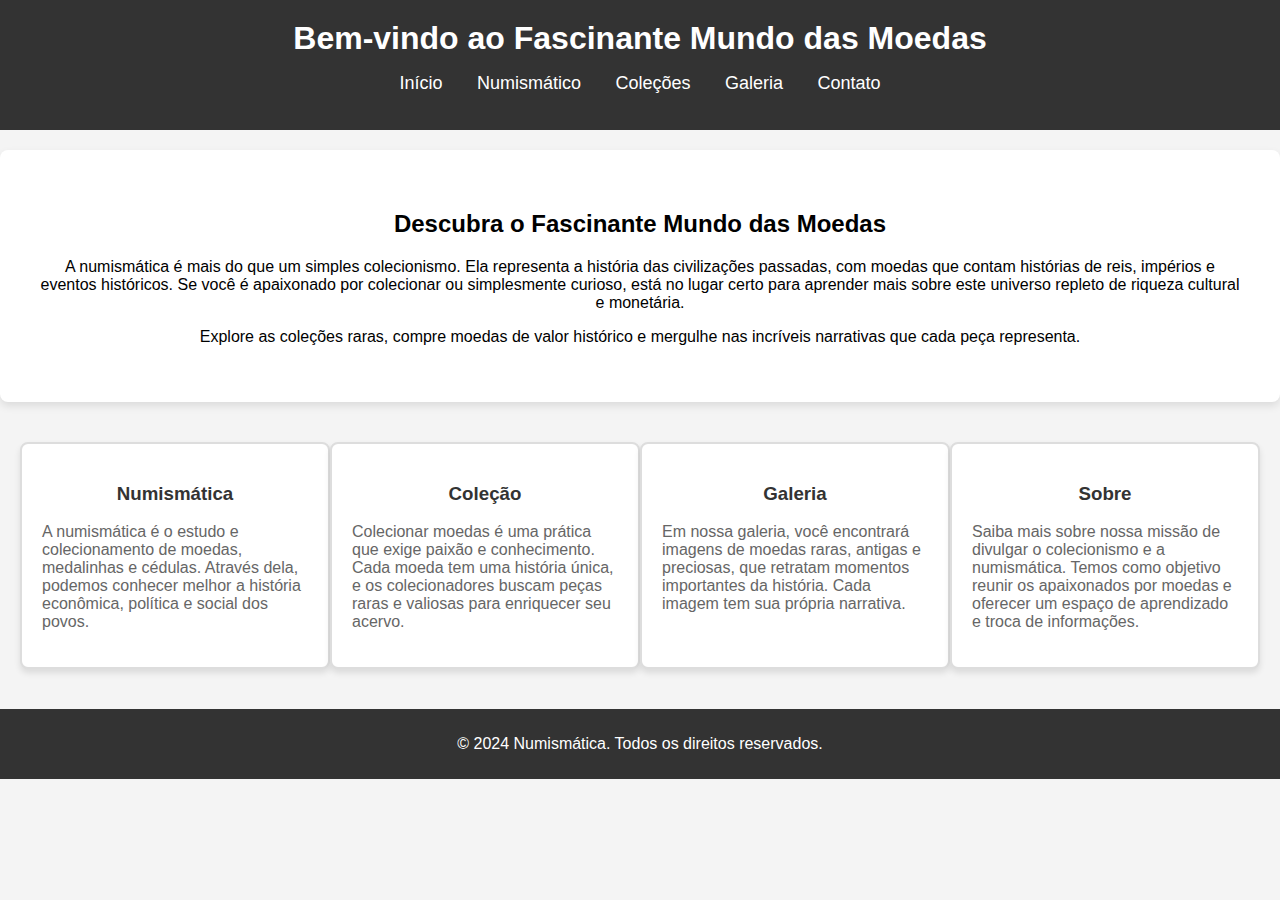
<file: index.html>
<!DOCTYPE html>
<html lang="pt-br">
<head>
    <meta charset="UTF-8">
    <meta name="viewport" content="width=device-width, initial-scale=1.0">
    <title>Início - Numismática</title>
    <link rel="stylesheet" href="styles2.css">
</head>
<body>
    <header>
        <h1>Bem-vindo ao Fascinante Mundo das Moedas</h1>
        <nav>
            <ul>
                <li><a href="index.html">Início</a></li>
                <li><a href="sobre.html">Numismático</a></li>
                <li><a href="colecoes.html">Coleções</a></li>
                <li><a href="galeria.html">Galeria</a></li>
                <li><a href="contato.html">Contato</a></li>
            </ul>
        </nav>
    </header>

    <section class="intro-content">
        <div class="intro-box">
            <h2>Descubra o Fascinante Mundo das Moedas</h2>
            <p>A numismática é mais do que um simples colecionismo. Ela representa a história das civilizações passadas, com moedas que contam histórias de reis, impérios e eventos históricos. Se você é apaixonado por colecionar ou simplesmente curioso, está no lugar certo para aprender mais sobre este universo repleto de riqueza cultural e monetária.</p>
            <p>Explore as coleções raras, compre moedas de valor histórico e mergulhe nas incríveis narrativas que cada peça representa.</p>
        </div>
    </section>

    <!-- Tópicos com efeitos de borda -->
    <section class="info-topics">
        <div class="topic-box" id="numismatica">
            <h3>Numismática</h3>
            <p>A numismática é o estudo e colecionamento de moedas, medalinhas e cédulas. Através dela, podemos conhecer melhor a história econômica, política e social dos povos.</p>
        </div>
        <div class="topic-box" id="colecao">
            <h3>Coleção</h3>
            <p>Colecionar moedas é uma prática que exige paixão e conhecimento. Cada moeda tem uma história única, e os colecionadores buscam peças raras e valiosas para enriquecer seu acervo.</p>
        </div>
        <div class="topic-box" id="galeria">
            <h3>Galeria</h3>
            <p>Em nossa galeria, você encontrará imagens de moedas raras, antigas e preciosas, que retratam momentos importantes da história. Cada imagem tem sua própria narrativa.</p>
        </div>
        <div class="topic-box" id="sobre">
            <h3>Sobre</h3>
            <p>Saiba mais sobre nossa missão de divulgar o colecionismo e a numismática. Temos como objetivo reunir os apaixonados por moedas e oferecer um espaço de aprendizado e troca de informações.</p>
        </div>
    </section>

    <footer>
        <p>&copy; 2024 Numismática. Todos os direitos reservados.</p>
    </footer>
</body>
</html>
</file>
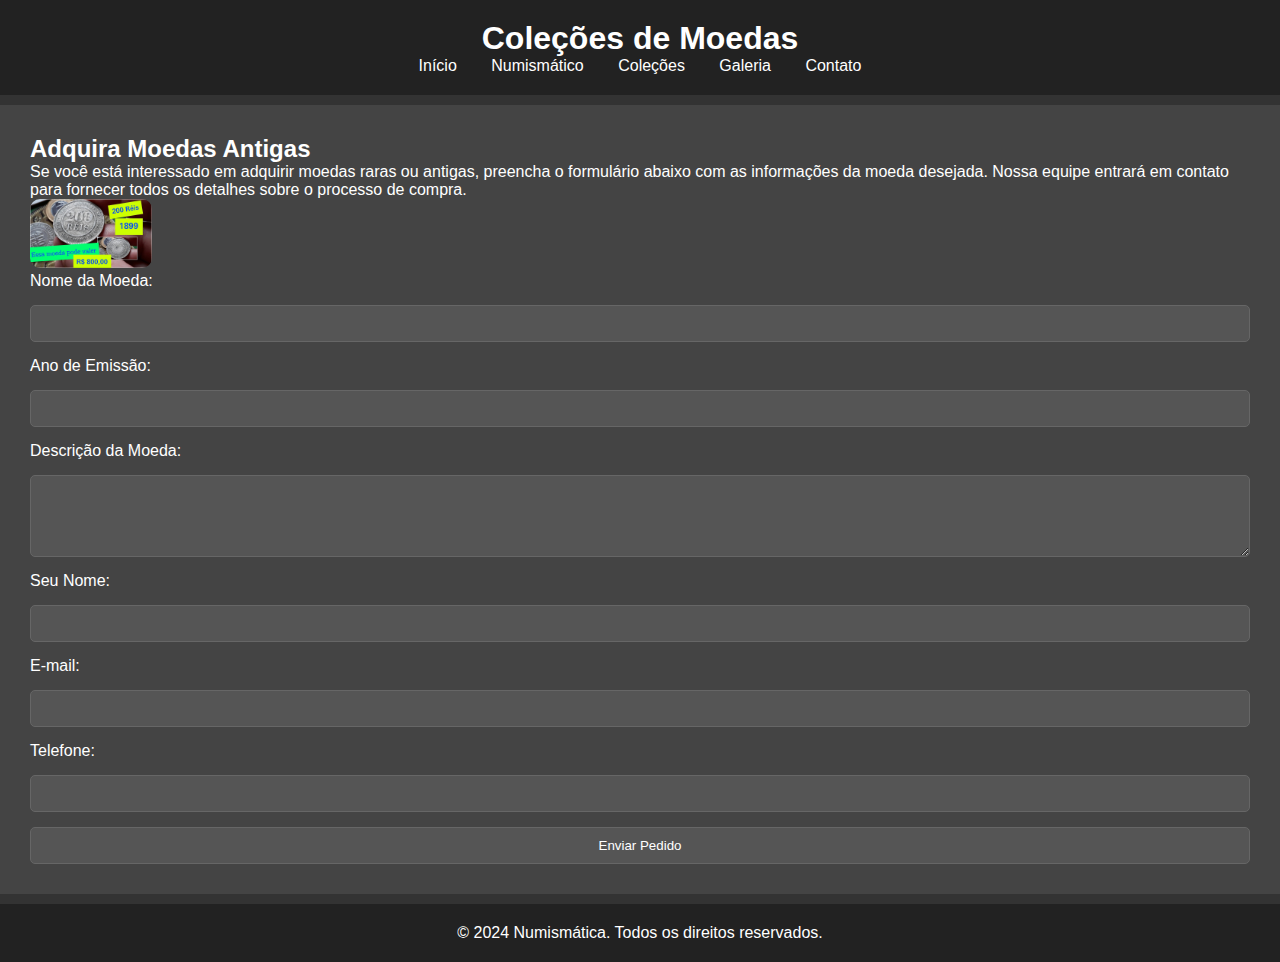
<file: colecoes.html>
<!DOCTYPE html>
<html lang="pt-br">
<head>
    <meta charset="UTF-8">
    <meta name="viewport" content="width=device-width, initial-scale=1.0">
    <title>Coleções - Numismática</title>
    <link rel="stylesheet" href="styles.css">
</head>
<body>
    <header>
        <h1>Coleções de Moedas</h1>
        <nav>
            <ul>
                <li><a href="index.html">Início</a></li>
                <li><a href="sobre.html">Numismático</a></li>
                <li><a href="colecoes.html">Coleções</a></li>
                <li><a href="galeria.html">Galeria</a></li>
                <li><a href="contato.html">Contato</a></li>
            </ul>
        </nav>
    </header>

    <section class="content">
        <div class="collections-box">
            <h2>Adquira Moedas Antigas</h2>
            <p>Se você está interessado em adquirir moedas raras ou antigas, preencha o formulário abaixo com as informações da moeda desejada. Nossa equipe entrará em contato para fornecer todos os detalhes sobre o processo de compra.</p>

            <div class="form-container">
                <div class="form-icon">
                  <img src="img/novo.jpg">
                </div>
                <form action="#" method="POST" class="purchase-form">
                    <label for="coin-name">Nome da Moeda:</label>
                    <input type="text" id="coin-name" name="coin-name" required>

                    <label for="coin-year">Ano de Emissão:</label>
                    <input type="number" id="coin-year" name="coin-year" required>

                    <label for="coin-description">Descrição da Moeda:</label>
                    <textarea id="coin-description" name="coin-description" rows="4" required></textarea>

                    <label for="contact-name">Seu Nome:</label>
                    <input type="text" id="contact-name" name="contact-name" required>

                    <label for="email">E-mail:</label>
                    <input type="email" id="email" name="email" required>

                    <label for="phone">Telefone:</label>
                    <input type="tel" id="phone" name="phone" required>

                    <input type="submit" value="Enviar Pedido" class="submit-button">
                </form>
            </div>
        </div>
    </section>

    <footer>
        <p>&copy; 2024 Numismática. Todos os direitos reservados.</p>
    </footer>
</body>
</html>
</file>
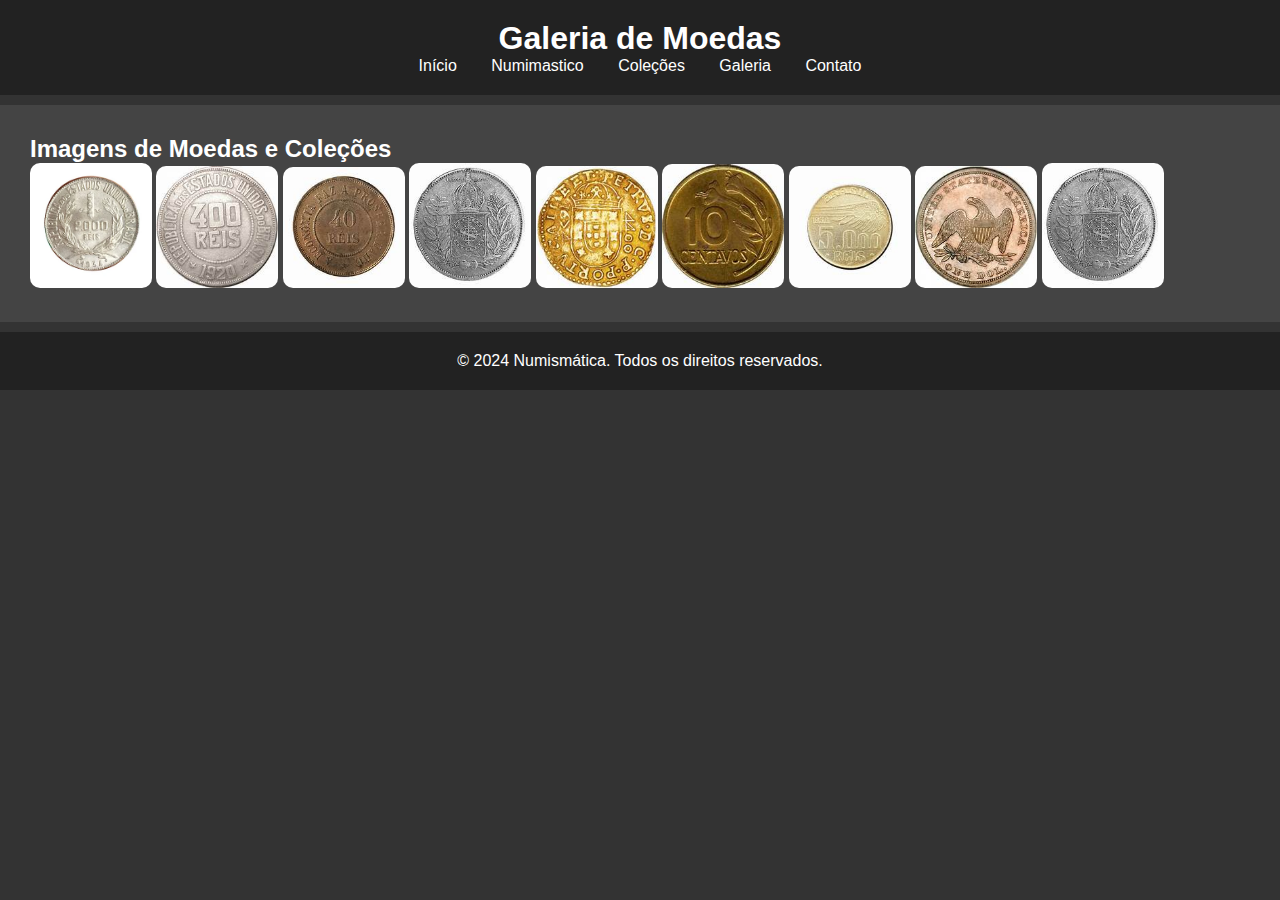
<file: galeria.html>
<!DOCTYPE html>
<html lang="pt-br">
<head>
    <meta charset="UTF-8">
    <meta name="viewport" content="width=device-width, initial-scale=1.0">
    <title>Galeria - Numismática</title>
    <link rel="stylesheet" href="styles.css">
</head>
<body>
    <header>
        <h1>Galeria de Moedas</h1>
        <nav>
            <ul>
                <li><a href="index.html">Início</a></li>
                <li><a href="sobre.html">Numimastico</a></li>
                <li><a href="colecoes.html">Coleções</a></li>
                <li><a href="galeria.html">Galeria</a></li>
                <li><a href="contato.html">Contato</a></li>
            </ul>
        </nav>
    </header>
    <section class="gallery">
        <h2>Imagens de Moedas e Coleções</h2>
        <div class="gallery-images">
            <img src="img/0a3f3bbb57.webp">
        <img src="img/2.jpg">
        <img src="img/3.jpg">
        <img src="img/th.jpg">
        <img src="img/th (4).jpg">
        <img src="img/th (5).jpg">
        <img src="img/th (6).jpg">
        <img src="img/th (7).jpg">
        <img src="img/th.jpg">
        </div>
    </section>
    <footer>
        <p>&copy; 2024 Numismática. Todos os direitos reservados.</p>
    </footer>
</file>
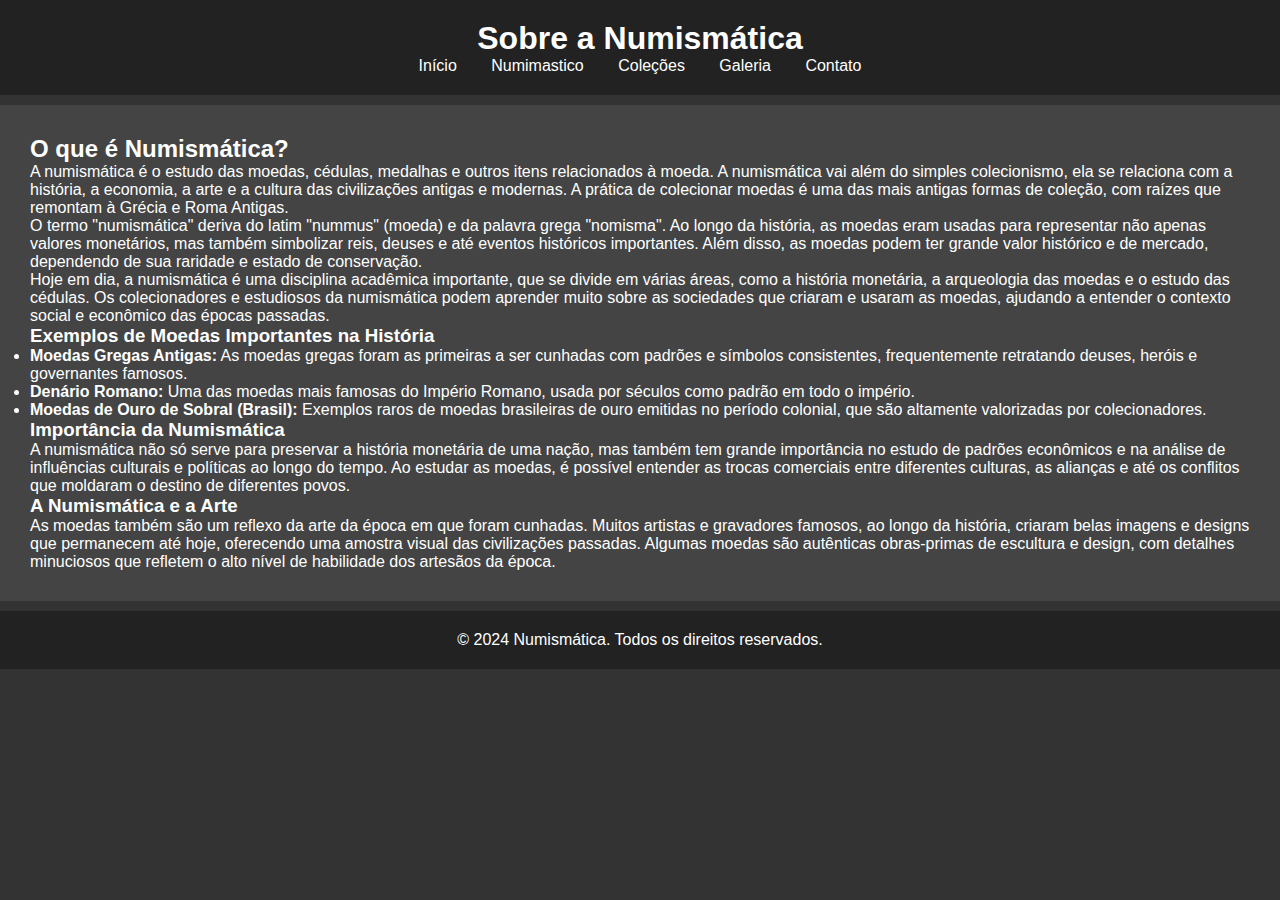
<file: sobre.html>
<!DOCTYPE html>
<html lang="pt-br">
<head>
    <meta charset="UTF-8">
    <meta name="viewport" content="width=device-width, initial-scale=1.0">
    <title>Sobre - Numismática</title>
    <link rel="stylesheet" href="styles.css">
</head>
<body>
    <header>
        <h1>Sobre a Numismática</h1>
        <nav>
            <ul>
                <li><a href="index.html">Início</a></li>
                <li><a href="sobre.html">Numimastico</a></li>
                <li><a href="colecoes.html">Coleções</a></li>
                <li><a href="galeria.html">Galeria</a></li>
                <li><a href="contato.html">Contato</a></li>
            </ul>
        </nav>
    </header>
    <section class="content">
        <div class="border-box">
            <h2>O que é Numismática?</h2>
            <p>A numismática é o estudo das moedas, cédulas, medalhas e outros itens relacionados à moeda. A numismática vai além do simples colecionismo, ela se relaciona com a história, a economia, a arte e a cultura das civilizações antigas e modernas. A prática de colecionar moedas é uma das mais antigas formas de coleção, com raízes que remontam à Grécia e Roma Antigas.</p>
            <p>O termo "numismática" deriva do latim "nummus" (moeda) e da palavra grega "nomisma". Ao longo da história, as moedas eram usadas para representar não apenas valores monetários, mas também simbolizar reis, deuses e até eventos históricos importantes. Além disso, as moedas podem ter grande valor histórico e de mercado, dependendo de sua raridade e estado de conservação.</p>
            <p>Hoje em dia, a numismática é uma disciplina acadêmica importante, que se divide em várias áreas, como a história monetária, a arqueologia das moedas e o estudo das cédulas. Os colecionadores e estudiosos da numismática podem aprender muito sobre as sociedades que criaram e usaram as moedas, ajudando a entender o contexto social e econômico das épocas passadas.</p>

            <h3>Exemplos de Moedas Importantes na História</h3>
            <ul>
                <li><strong>Moedas Gregas Antigas:</strong> As moedas gregas foram as primeiras a ser cunhadas com padrões e símbolos consistentes, frequentemente retratando deuses, heróis e governantes famosos.</li>
                <li><strong>Denário Romano:</strong> Uma das moedas mais famosas do Império Romano, usada por séculos como padrão em todo o império.</li>
                <li><strong>Moedas de Ouro de Sobral (Brasil):</strong> Exemplos raros de moedas brasileiras de ouro emitidas no período colonial, que são altamente valorizadas por colecionadores.</li>
            </ul>

            <h3>Importância da Numismática</h3>
            <p>A numismática não só serve para preservar a história monetária de uma nação, mas também tem grande importância no estudo de padrões econômicos e na análise de influências culturais e políticas ao longo do tempo. Ao estudar as moedas, é possível entender as trocas comerciais entre diferentes culturas, as alianças e até os conflitos que moldaram o destino de diferentes povos.</p>

            <h3>A Numismática e a Arte</h3>
            <p>As moedas também são um reflexo da arte da época em que foram cunhadas. Muitos artistas e gravadores famosos, ao longo da história, criaram belas imagens e designs que permanecem até hoje, oferecendo uma amostra visual das civilizações passadas. Algumas moedas são autênticas obras-primas de escultura e design, com detalhes minuciosos que refletem o alto nível de habilidade dos artesãos da época.</p>

        
        </div>
    </section>
    <footer>
        <p>&copy; 2024 Numismática. Todos os direitos reservados.</p>
    </footer>
</body>
</html>
</file>
<file: styles2.css>
/* Estilo básico */
body {
    font-family: Arial, sans-serif;
    margin: 0;
    padding: 0;
    background-color: #f4f4f4;
}

header {
    background-color: #333;
    color: white;
    padding: 20px 0;
    text-align: center;
}

header h1 {
    margin: 0;
}

nav ul {
    list-style: none;
    padding: 0;
}

nav ul li {
    display: inline-block;
    margin: 0 15px;
}

nav ul li a {
    color: white;
    text-decoration: none;
    font-size: 18px;
}

section.intro-content {
    padding: 40px;
    text-align: center;
    background-color: #fff;
    margin: 20px 0;
    border-radius: 8px;
    box-shadow: 0 4px 8px rgba(0, 0, 0, 0.1);
}

footer {
    background-color: #333;
    color: white;
    text-align: center;
    padding: 10px 0;
}

/* Estilo dos tópicos */
.info-topics {
    display: flex;
    justify-content: space-around;
    margin: 40px 0;
    padding: 0 20px;
}

.topic-box {
    background-color: white;
    width: 22%;
    padding: 20px;
    border: 2px solid #ddd;
    border-radius: 8px;
    transition: all 0.3s ease;
    box-shadow: 0 4px 6px rgba(0, 0, 0, 0.1);
}

.topic-box h3 {
    text-align: center;
    color: #333;
}

.topic-box p {
    font-size: 16px;
    color: #666;
}

/* Efeito de borda ao passar o mouse */
.topic-box:hover {
    border-color: #007BFF;
    transform: translateY(-5px); /* Levanta o bloco */
    box-shadow: 0 8px 12px rgba(0, 0, 0, 0.2);
}
</file>
<file: styles.css>
* {
    margin: 0;
    padding: 0;
    box-sizing: border-box;
}

body {
    font-family: Arial, sans-serif;
    background-color: #333;
    color: white;
}

header {
    background-color: #222;
    padding: 20px;
    text-align: center;
}

nav ul {
    list-style-type: none;
}

nav ul li {
    display: inline;
    margin: 0 15px;
}

nav ul li a {
    color: white;
    text-decoration: none;
}

h1, h2 {
    color: #fff;
}

footer {
    text-align: center;
    padding: 20px;
    background-color: #222;
}

section {
    padding: 30px;
    background-color: #444;
    margin: 10px 0;
}

section img {
    width: 10%;
    height: auto;
    border-radius: 10px;
}

form {
    display: flex;
    flex-direction: column;
    gap: 15px;
}

input, textarea {
    padding: 10px;
    border-radius: 5px;
    border: 1px solid #666;
    background-color: #555;
    color: white;
}

button {
    padding: 10px;
    border: none;
    background-color: #777;
    color: white;
    cursor: pointer;
}

button:hover {
    background-color: #888;
}
</file>
